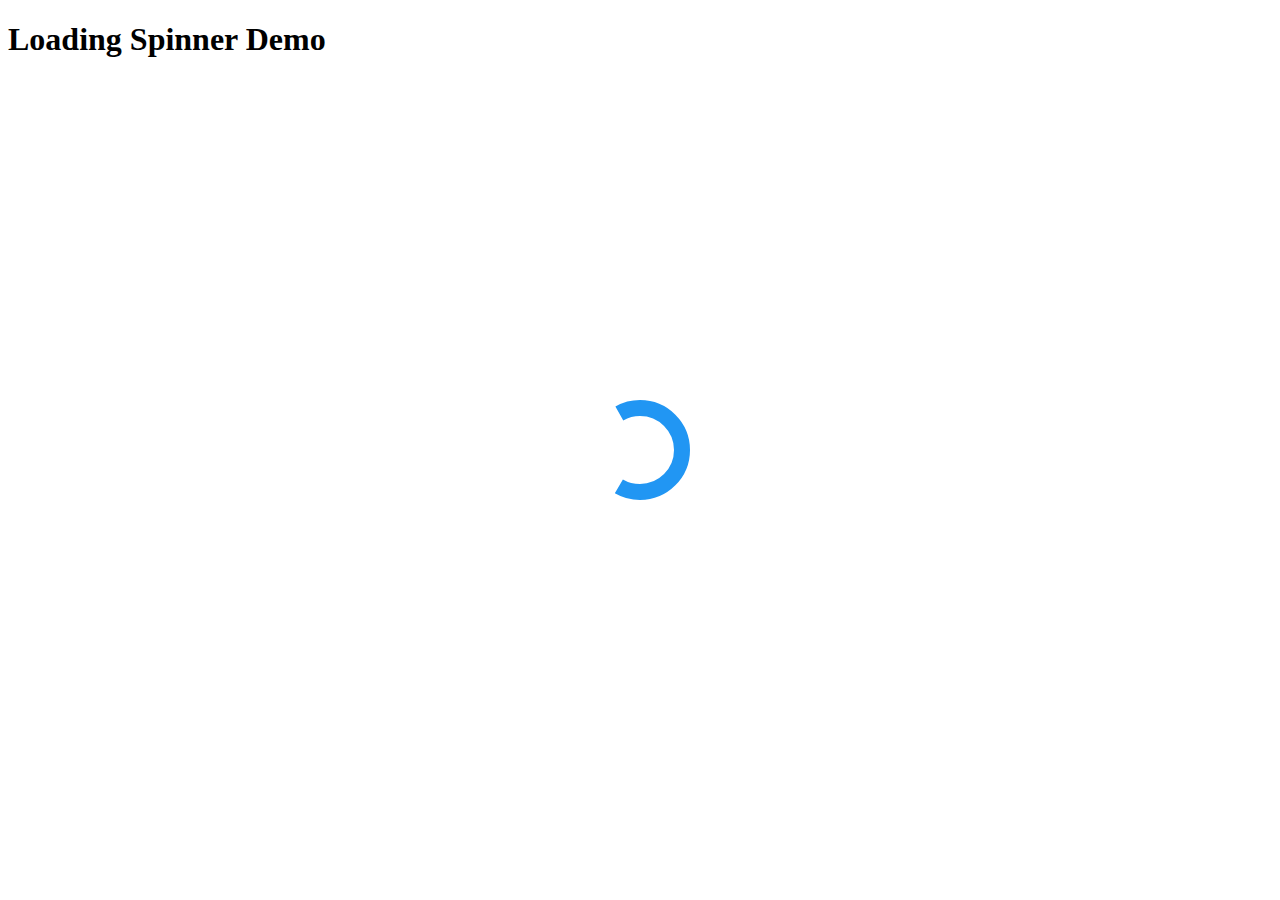
<file: PHP/LoadingSpinner.js-master/LoadingSpinner.js-master/index.html>
<!DOCTYPE HTML>
<html lang="en">
<head>
<meta http-equiv="Content-Type" content="text/html;charset=utf-8">
<meta http-equiv="X-UA-Compatible" content="IE=edge">
<!--meta http-equiv="refresh" content="1;url="-->
<meta name="viewport" content="width=device-width, initial-scale=1.0">
<meta name="author" content="ZulNs">
<meta name="keywords" content="">
<meta name="description" content="">
<meta name="robots" content="all">
<meta name="copyright" content="ZulNs">
<title>Loading Spinner Demo</title>
<link rel="icon" href="../favicon.svg" type="image/svg+xml">
<!--link rel="icon" href="favicon.png" type="image/png"-->
<!--link rel="icon" href="favicon.ico" type="image/x-icon"-->
</head>
<body>
<h1>Loading Spinner Demo</h1>
<script type="text/javascript" src="loading-spinner.js"></script>
<script type="text/javascript">
'use strict';
Spinner();
Spinner.show();
setTimeout(function(){
	Spinner.hide();
	setTimeout(Spinner.show,5000);
},10000);
</script>
</body>
</html>
</file>
